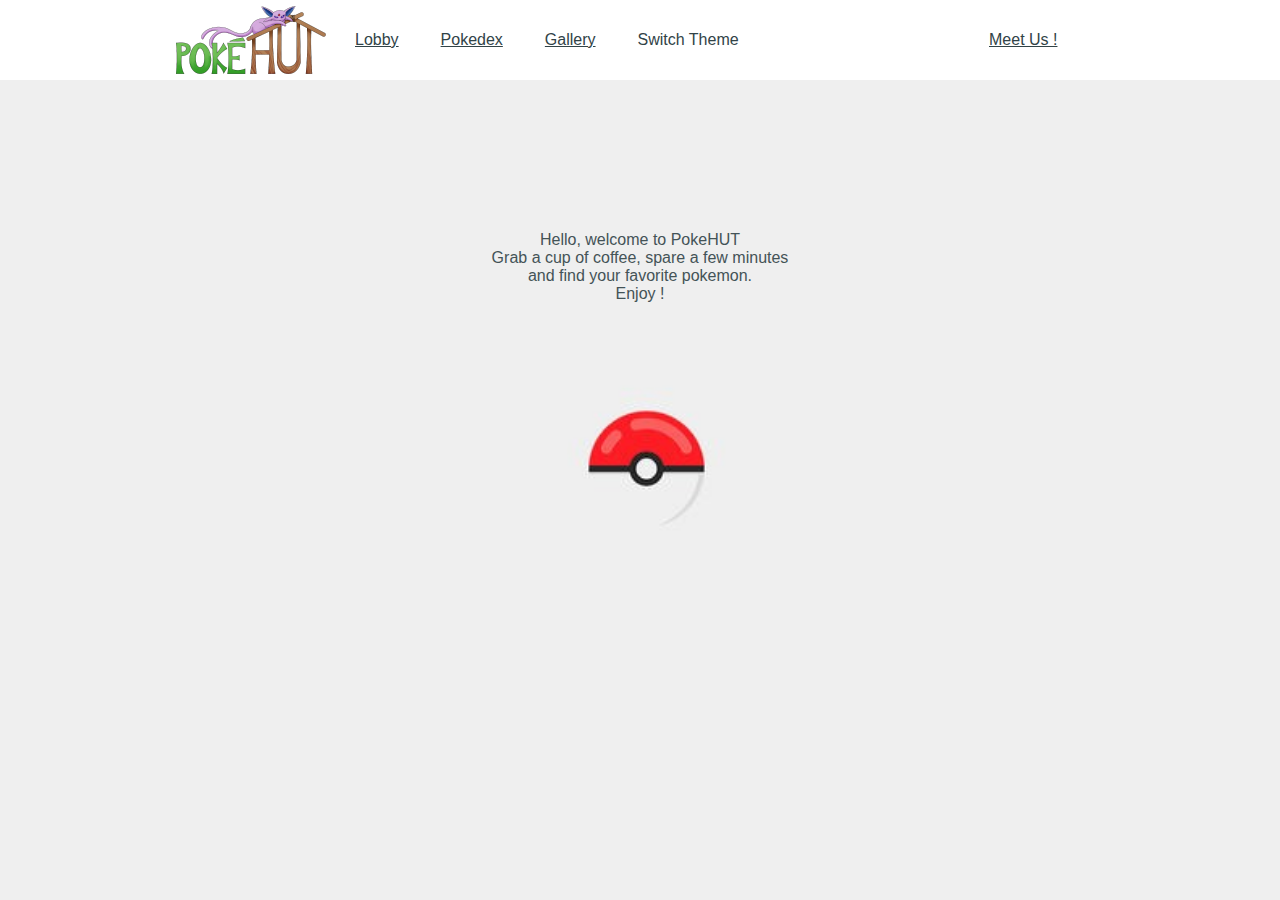
<file: index.html>
<!DOCTYPE html>
<html>
  <head>
    <meta charset="utf-8">
    <meta name="viewport" content="width=device-width, initial-scale=1">
    <title>Projeto - Pokedex</title>
    <link rel="stylesheet" href="css/index.css">
    <link rel="icon" type="image/x-icon" href="archieves/infra-components/icons8-pokebola-48.png">
  </head>
  <body class="bodyHome">
    <!--NAVBAR HERE !!!-->    
    <nav class="navbar" role="navigation" aria-label="main navigation">
      <div class="navbar-div-left">
        <a href="index.html" class="navbar-item mini-logo">
          <img src="archieves/infra-components/mini-logo.png" alt="logo">
        </a>
        <a href="index.html" class="navbar-item navigation">
          Lobby
        </a>
        <a href="html/pokedex.html" class="navbar-item navigation">
          Pokedex
        </a>
        <a href="#" class="navbar-item navigation">
          Gallery
        </a>
        <a class="navbar-item navigation" id="switchTheme">
          Switch Theme
        </a>
      </div>
      <div class="navbar-div-rigth">
        <a href="#" class="navbar-item navigation navbar-item-end">
          Meet Us !
        </a>
      </div>
      <dialog class="modalText">
  
        <h2> Choose a theme </h2>
        
        <span class="dialog-subtitle">Try our dinamic themes to customize all your experience in the website.</span>
        <div class="themeOptions">
  
          <input type="radio" class="themeSelect" value="theme1" id="palette-fire" name="themeSelect">
            <label for="palette-fire">
              <img src="archieves/types-emblem/type(1).png" class="themeType themeOption fireTheme"></img>
            </label>
  
          <input type="radio" class="themeSelect" value="theme2" id="palette-grass" name="themeSelect">
            <label for="palette-grass">
              <img src="archieves/types-emblem/type(2).png" class="themeType themeOption grassTheme"></img>
            </label>
  
          <input type="radio" class="themeSelect" value="theme3" id="palette-water" name="themeSelect">
            <label for="palette-water">
              <img src="archieves/types-emblem/type(3).png" class="themeType themeOption waterTheme"></img>
            </label>
  
          <input type="radio" class="themeSelect" value="theme4" id="palette-dark" name="themeSelect">
            <label for="palette-dark">
              <img src="archieves/types-emblem/type(4).png" class="themeType themeOption darkTheme"></img>
            </label>
  
          <input type="radio" class="themeSelect" value="theme5" id="palette-electric" name="themeSelect">
            <label for="palette-electric">
              <img src="archieves/types-emblem/type(5).png" class="themeType themeOption electricTheme"></img>
            </label>
  
          <input type="radio" class="themeSelect" value="theme6" id="palette-steel" name="themeSelect">
            <label for="palette-steel">
              <img src="archieves/types-emblem/type(6).png" class="themeType themeOption steelTheme"></img>
            </label>
  
          <input type="radio" class="themeSelect" value="theme7" id="palette-ghost" name="themeSelect">
            <label for="palette-ghost">
              <img src="archieves/types-emblem/type(7).png" class="themeType themeOption fireTheme"></img>
            </label>
  
          <input type="radio" class="themeSelect" value="theme8" id="palette-normal" name="themeSelect">
            <label for="palette-normal">
              <img src="archieves/types-emblem/type(8).png" class="themeType themeOption grassTheme"></img>
            </label>
  
          <input type="radio" class="themeSelect" value="theme9" id="palette-fighter" name="themeSelect">
            <label for="palette-fighter">
              <img src="archieves/types-emblem/type(9).png" class="themeType themeOption waterTheme"></img>
            </label>
          
            <div class="modalFooter">
              <button class="modalBtn" id="saveThemeBtn"> Save Theme </button>
              <button class="modalBtn" id="cancelModal"> Cancel </button>
            </div>
        </div>
  
      </dialog>
    </nav>
    <!--NAVBAR HERE !!!-->
    <main>
      <section class="main-container-index">
        <span class="main-text">
          <span class="title central-text">
            Hello, welcome to PokeHUT
          </span>
          <span class="subtitle central-text">
            <p>Grab a cup of coffee, spare a few minutes</p> 
            <p>and find your favorite pokemon.</p>
             <p>Enjoy !</p>
          </span>
        </span>
      </section>
    </main>

    <script src="js/index.js"></script>
  </body>
</html>
</file>
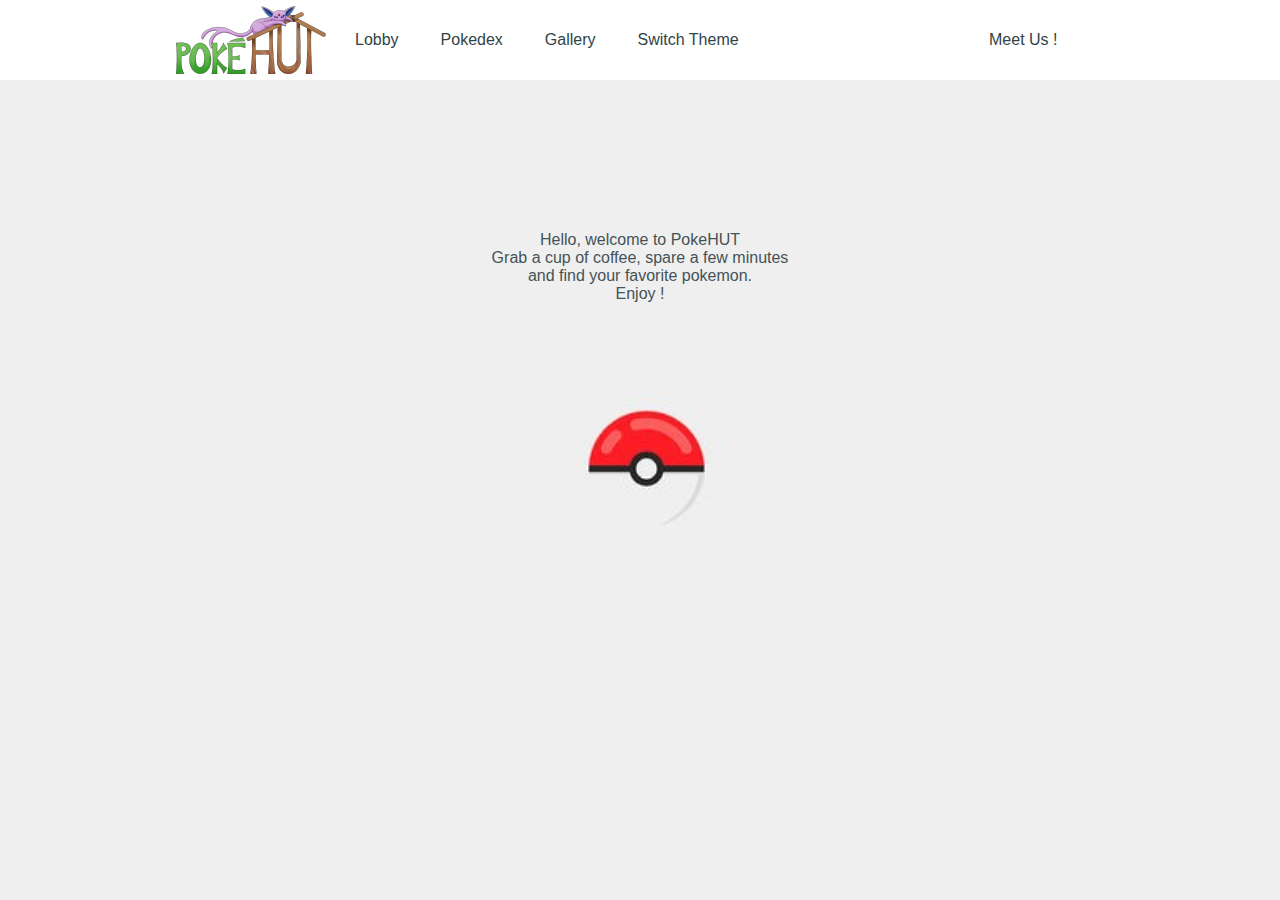
<file: teste - igor/index_teste.html>
<!DOCTYPE html>
<html>
  <head>
    <meta charset="utf-8">
    <meta name="viewport" content="width=device-width, initial-scale=1">
    <title>Projeto - Pokedex</title>
    <link rel="stylesheet" href="index_teste.css">
    <link rel="icon" type="image/x-icon" href="../archieves/infra-components/icons8-pokebola-48.png">
  </head>
  <body class="bodyHome">
    <!--NAVBAR HERE !!!-->    
    <nav class="navbar" role="navigation" aria-label="main navigation">
      <div class="navbar-div-left">
        <span href="#" class="navbar-item">
          <img src="../archieves/infra-components/mini-logo.png" alt="">
        </span>
        <a href="#" class="navbar-item">
          Lobby
        </a>
        <a href="#" class="navbar-item">
          Pokedex
        </a>
        <a href="#" class="navbar-item">
          Gallery
        </a>
        <a class="navbar-item" id="switchTheme">
          Switch Theme
        </a>
      </div>
      <div class="navbar-div-rigth">
        <a href="#" class="navbar-item navbar-item-end">
          Meet Us !
        </a>
      </div>
    </nav>
    <!--NAVBAR HERE !!!-->
    <main>
      <section class="main-container-index">
        <span class="main-text">
          <span class="title central-text">
            Hello, welcome to PokeHUT
          </span>
          <span class="subtitle central-text">
            <p>Grab a cup of coffee, spare a few minutes</p> 
            <p>and find your favorite pokemon.</p>
             <p>Enjoy !</p>
          </span>
        </span>
      </section>
    </main>
    <dialog class="modalText">
  
      <h2> Choose a theme </h2>
      
      <span class="dialog-subtitle">Try our dinamic themes to customize all your experience in the website.</span>
      <div class="themeOptions">

        <input type="radio" class="themeSelect" value="theme1" id="palette-fire" name="themeSelect">
          <label for="palette-fire">
            <img src="../archieves/types-emblem/type(1).png" class="themeType themeOption fireTheme"></img>
          </label>

        <input type="radio" class="themeSelect" value="theme2" id="palette-grass" name="themeSelect">
          <label for="palette-grass">
            <img src="../archieves/types-emblem/type(2).png" class="themeType themeOption grassTheme"></img>
          </label>

        <input type="radio" class="themeSelect" value="theme3" id="palette-water" name="themeSelect">
          <label for="palette-water">
            <img src="../archieves/types-emblem/type(3).png" class="themeType themeOption waterTheme"></img>
          </label>

        <input type="radio" class="themeSelect" value="theme4" id="palette-dark" name="themeSelect">
          <label for="palette-dark">
            <img src="../archieves/types-emblem/type(4).png" class="themeType themeOption darkTheme"></img>
          </label>

        <input type="radio" class="themeSelect" value="theme5" id="palette-electric" name="themeSelect">
          <label for="palette-electric">
            <img src="../archieves/types-emblem/type(5).png" class="themeType themeOption electricTheme"></img>
          </label>

        <input type="radio" class="themeSelect" value="theme6" id="palette-steel" name="themeSelect">
          <label for="palette-steel">
            <img src="../archieves/types-emblem/type(6).png" class="themeType themeOption steelTheme"></img>
          </label>

        <input type="radio" class="themeSelect" value="theme7" id="palette-ghost" name="themeSelect">
          <label for="palette-ghost">
            <img src="../archieves/types-emblem/type(7).png" class="themeType themeOption fireTheme"></img>
          </label>

        <input type="radio" class="themeSelect" value="theme8" id="palette-normal" name="themeSelect">
          <label for="palette-normal">
            <img src="../archieves/types-emblem/type(8).png" class="themeType themeOption grassTheme"></img>
          </label>

        <input type="radio" class="themeSelect" value="theme9" id="palette-fighter" name="themeSelect">
          <label for="palette-fighter">
            <img src="../archieves/types-emblem/type(9).png" class="themeType themeOption waterTheme"></img>
          </label>
        
          <div class="modalFooter">
            <button class="modalBtn" id="saveThemeBtn"> Save Theme </button>
            <button class="modalBtn" id="cancelModal"> Cancel </button>
          </div>
      </div>

    </dialog>
    <script src="../js/index.js"></script>
  </body>
</html>
</file>
<file: css/index.css>
@charset "UTF-8";
@import url('https://fonts.googleapis.com/css2?family=Oxanium:wght@300;400;500;600;700;800&display=swap');

/* MEDIA QUERIES */

/* @media (max-width: 1023px) {

.navigation {
  display: none;
}

dialog {
  height: 90%;
}

label {
  width: 50%;
}
.themeType {
  width: 50%;
}

}

@media (min-width: 1024px) {
label {
  width: 33.3%;
}
} */

/* THEMES AND GENERAL CONFIG */

html {
  --color1: #ffffff;
  --color2: #87BAC7;
  --color3: #658A94;
  --color4: #314347;

  scroll-behavior: smooth;

  font-family: Verdana, Geneva, Tahoma, sans-serif
}

* {
  margin: 0;
  padding: 0;
  box-sizing: border-box;
  transition: .7s;
}

.palette-fire {
  --color1: #f4e5a3; /*navbar*/
  --color2: #ec8146; /*hover*/
  --color3: #bf2121; /*body*/
  --color4: #9a1919; /*sections*/
  background-image: url(../archieves/backgrounds/fire-bg-bs.jpg) !important;
}
.palette-fire dialog{
    color: white;
}

.palette-grass {
  --color1: #3DE0BD; /*navbar*/
  --color2: #3dc97c; /*hover*/
  --color3: #4c9500; /*body*/
  --color4: #3d7800; /*sections*/
  background-image: url(../archieves/backgrounds/grass-bg-bs.jpg) !important;
}
.palette-grass dialog{
    color: white;
}

.palette-water {
  --color1: #8CFAF5; /*navbar*/
  --color2: #05CEF7; /*hover*/
  --color3: #0588ED; /*body*/
  --color4: #0d53b0; /*sections*/
  background-image: url(../archieves/backgrounds/water-bg-bs.jpg) !important;
}
.palette-water dialog{
    color: white;
}

.palette-dark {
  --color1: #330000; /*navbar*/
  --color2: #032900; /*hover*/
  --color3: #010025; /*body*/
  --color4: #000000; /*sections*/
  --color5: #ffee00; /*EXCEPTION*/
  background-image: url(../archieves/backgrounds/dark-bg-bs.jpg) !important;
}
.palette-dark dialog, p, .navbar-item {
    color: var(--color5)!important;
}
.palette-dark ::-webkit-scrollbar-track {
  background: var(--color4);
}

.palette-electric {
  --color1: #f4f818; /*navbar*/
  --color2: #f5e844; /*hover*/
  --color3: #e9d23b; /*body*/
  --color4: #f3ae33; /*sections*/
  background-image: url(../archieves/backgrounds/electric-bg-bs.jpg) !important;
}
.palette-electric dialog{
    color: white;
}

.palette-steel {
  --color1: #b4b4b4; /*navbar*/
  --color2: #858585; /*hover*/
  --color3: #6e6e6d; /*body*/
  --color4: #29292a; /*sections*/
  background-image: url(../archieves/backgrounds/steel-bg-bs.jpg) !important;
}
.palette-steel dialog{
    color: white;
}



/* NAVBAR CONFIG */

.navbar {
  background-color: var(--color1);
  height: 5rem;
  width: 100%;
  display: flex;
  justify-content: center;
  flex-wrap: nowrap;
  background-color: var(--color1);
}

.navbar-div-left {
  width: 75%;
  max-width: 50rem;
  gap: 1rem;
}
.navbar-div-rigth {
  width: 25%;
  max-width: 8rem;
}

nav > img {
  cursor: pointer;
}

nav > div {
  display: flex;
  align-items: center;
  font-size: 1rem;
  color: var(--color4);
}

.navigation {
  padding: 13px;
  cursor: pointer;
  text-align: center;
}











.navigation:hover {
  background-color: var(--color3);
  border-radius: 5rem;
}

a {
  color: white;
}












/* DIALOG/MODAL CONFIG */


dialog {
  width: 35.9rem;
  max-width: 90vw;
  height: 37rem;
  max-height: 90vh;
  text-align: center;
  top: 5%;
  margin-inline: auto;
  border-radius: 0.7rem;
  padding: 1rem;
  overflow: hidden scroll;
  border: 2px solid black;
  background-color: var(--color4);
}

dialog::backdrop {
  background-color: rgba(0, 0, 0, .6); 
  backdrop-filter: blur(6px);
}


dialog h2 {
    font-size: 2rem;
    line-height: 3rem;
    background-color: var(--color2);
    border-radius: 0.5rem;
}

dialog span {
    font-size: 1.2rem;
    text-align: center;
    display: inline-block;
    background-color: var(--color2);
    border-radius: 0.5rem;
    margin-top: 2%;
}

.themeSelect {
  display: none;
}

.themeOptions {
  display: flex;
  flex-wrap: wrap;
  width: 100%;
  height: 75%;
}

.themeType {
  width: 100%;
}

::-webkit-scrollbar {
  width: .6rem;
}
::-webkit-scrollbar-track {
  background: #fff;
  border-radius: 10px;
  border: 1px solid var(--color3);
}
::-webkit-scrollbar-thumb {
  background: var(--color3);
  border-radius: 10px;
}
::-webkit-scrollbar-thumb:hover {
  background: var(--color2);
}
::-webkit-scrollbar-thumb:active {
  background: var(--color1);
}

.modalFooter {
  width: 100%;
  height: 10rem;
  display: flex;
  justify-content: center;
  align-items: center;
  gap: 1rem;
}

.modalBtn {
  background-color: var(--color2);
  padding: 1rem;
  border-radius: 2rem;
  cursor: pointer;
  font-size: 1rem;
}

.modalBtn:hover {
  background-color: var(--color3);
  color: var(--color1);
}

.modalBtn:active {
  background-color: var(--color4);
  color: var(--color1);
}


.palette-dark .modalBtn:hover {
  color: var(--color5);
}

.palette-dark .modalBtn:focus {
  color: var(--color5);
}

/* BODY AND CONTENT CONFIG */


.bodyHome {
  height: 100vh;
  width: 100vw;
  background-image: url(../archieves/backgrounds/home-bg-bs.jpg);
  background-position: center center;
  background-size: cover;
  background-repeat: no-repeat;
  display: flex;
  flex-wrap: wrap;
  justify-content: center;
}

.main-container-index {
  text-align: center;
  position: relative;
  bottom: 50%;
}

section > span {
  color: var(--color4);
  opacity: 0.9;
}



/* POKEDEX CONFIG */

.pokedexBody {
  text-align: center;
  background: linear-gradient(to bottom, var(--color1), var(--color4));
  background-position: center center;
  background-size: cover;
  background-repeat: no-repeat;
  height: 100vh;
}

.pokedexMain {
  display: inline-block;
  margin-top: 1%;
  position: relative;
  font-family: 'Oxanium', cursive;
}

.pokemon__image {
  position: absolute;
  bottom: 55%;
  left: 50%;
  transform: translate(-63%, 20%);
  height: 18%;
}

.pokemon__data {
  position: absolute;
  font-weight: 600;
  color: #aaa;
  top: 53%;
  right: 27%;
  font-size: clamp(8px, 5vw, 25px);
}

.pokemon__name {
  color: #3a444d;
  text-transform: capitalize;
}

.form {
  position: absolute;
  width: 65%;
  top: 66%;
  left: 13.5%;
}

.input__search {
  width: 88%;
  padding: 5%;
  outline: none;
  border: 2px solid #333;
  border-radius: 5px;
  font-weight: 600;
  color: #3a444d;
  font-size: clamp(8px, 5vw, 1rem);
  box-shadow: -3px 4px 0 #888, -5px 7px 0 #333;
}

.btns {
  position: absolute;
  bottom: 10%;
  left: 49%;
  width: 57%;
  transform: translate(-57%, 0);
  display: flex;
  gap: 20px;
}

.btn {
  width: 50%;
  padding: 4%;
  border: 2px solid #000;
  border-radius: 5px;
  font-size: clamp(8px, 5vw, 1rem);
  font-weight: 600;
  color: white;
  background-color: #444;
  box-shadow: -2px 3px 0 #222, -4px 6px 0 #000;
}

.btn:active {
  box-shadow: inset -4px 4px 0 #222;
  font-size: 0.9rem;
}

.pokedex__img {
  width: 85%;
  max-width: 365px;
}
</file>
<file: teste - igor/index_teste.css>
@charset "UTF-8";
@import url('https://fonts.googleapis.com/css2?family=Oxanium:wght@300;400;500;600;700;800&display=swap');


/* MEDIA QUERIES */



@media (max-width: 1023px) {



dialog {
  height: 90%;
}

label {
  width: 50%;
}


}

/* THEMES AND GENERAL CONFIG */

html {
  --color1: #ffffff;
  --color2: #87BAC7;
  --color3: #658A94;
  --color4: #314347;

  scroll-behavior: smooth;

  font-family: Verdana, Geneva, Tahoma, sans-serif
}

* {
  margin: 0;
  padding: 0;
  box-sizing: border-box;
  transition: .7s;
}

.palette-fire {
  --color1: #f4e5a3; /*navbar*/
  --color2: #ec8146; /*hover*/
  --color3: #bf2121; /*body*/
  --color4: #9a1919; /*sections*/
  background-image: url(../archieves/backgrounds/fire-bg-bs.jpg) !important;
}
.palette-fire dialog{
    color: white;
}

.palette-grass {
  --color1: #3DE0BD; /*navbar*/
  --color2: #3dc97c; /*hover*/
  --color3: #4c9500; /*body*/
  --color4: #3d7800; /*sections*/
  background-image: url(../archieves/backgrounds/grass-bg-bs.jpg) !important;
}
.palette-grass dialog{
    color: white;
}

.palette-water {
  --color1: #8CFAF5; /*navbar*/
  --color2: #05CEF7; /*hover*/
  --color3: #0588ED; /*body*/
  --color4: #0d53b0; /*sections*/
  background-image: url(../archieves/backgrounds/water-bg-bs.jpg) !important;
}
.palette-water dialog{
    color: white;
}

.palette-dark {
  --color1: #330000; /*navbar*/
  --color2: #032900; /*hover*/
  --color3: #010025; /*body*/
  --color4: #000000; /*sections*/
  --color5: #ffee00; /*EXCEPTION*/
  background-image: url(../archieves/backgrounds/dark-bg-bs.jpg) !important;
}
.palette-dark dialog, p, .navbar-item {
    color: var(--color5)!important;
}
.palette-dark ::-webkit-scrollbar-track {
  background: var(--color4);
}

.palette-electric {
  --color1: #f4f818; /*navbar*/
  --color2: #f5e844; /*hover*/
  --color3: #e9d23b; /*body*/
  --color4: #f3ae33; /*sections*/
  background-image: url(../archieves/backgrounds/electric-bg-bs.jpg) !important;
}
.palette-electric dialog{
    color: white;
}

.palette-steel {
  --color1: #b4b4b4; /*navbar*/
  --color2: #858585; /*hover*/
  --color3: #6e6e6d; /*body*/
  --color4: #29292a; /*sections*/
  background-image: url(../archieves/backgrounds/steel-bg-bs.jpg) !important;
}
.palette-steel dialog{
    color: white;
}



/* NAVBAR CONFIG */

.navbar {
  background-color: var(--color1);
  height: 5rem;
  width: 100%;
  display: flex;
  justify-content: center;
  flex-wrap: nowrap;
  background-color: var(--color1);
}

.navbar-div-left {
  width: 75%;
  max-width: 50rem;
  gap: 1rem;
}
.navbar-div-rigth {
  width: 25%;
  max-width: 8rem;
}

nav > div {
  display: flex;
  align-items: center;
  font-size: 1rem;
  color: var(--color4);
}

nav > div > a {
  padding: 13px;
  text-decoration: none;
  cursor: pointer;
}
nav > div > a:hover {
  background-color: var(--color3);
  border-radius: 5rem;
}

/* DIALOG/MODAL CONFIG */


dialog {
  width: 33rem;
  max-width: 90vw;
  height: 35rem;
  max-height: 90vh;
  text-align: center;
  top: 15%;
  margin-inline: auto;
  border-radius: 0.5rem;
  padding: 1%;
  overflow: hidden scroll;
  border: 2px solid black;
  background-color: var(--color4);
}

dialog::backdrop {
  background-color: rgba(0, 0, 0, 0.8); 
  backdrop-filter: blur(5px);
}


dialog h2 {
    font-size: 2rem;
    line-height: 3rem;
    background-color: var(--color2);
    border-radius: 0.5rem;
}

dialog span {
    font-size: 1.2rem;
    text-align: center;
    display: inline-block;
    background-color: var(--color2);
    border-radius: 0.5rem;
    margin-top: 2%;
}

.themeSelect {
  display: none;
}

.themeOptions {
  display: flex;
  flex-wrap: wrap;
  width: 100%;
  height: 75%;
}

label {
  width: 33%;
  max-width: 50%;
}

::-webkit-scrollbar {
  width: .6rem;
}
::-webkit-scrollbar-track {
  background: #fff;
  border-radius: 10px;
  border: 1px solid var(--color3);
}
::-webkit-scrollbar-thumb {
  background: var(--color3);
  border-radius: 10px;
}
::-webkit-scrollbar-thumb:hover {
  background: var(--color2);
}
::-webkit-scrollbar-thumb:active {
  background: var(--color1);
}

.modalFooter {
  width: 100%;
  height: 10rem;
  display: flex;
  justify-content: center;
  align-items: center;
  gap: 1rem;
}

.modalBtn {
  background-color: var(--color2);
  padding: 1rem;
  border-radius: 2rem;
  cursor: pointer;
  font-size: 1rem;
}

.modalBtn:hover {
  background-color: var(--color3);
  color: var(--color1);
}

.modalBtn:active {
  background-color: var(--color4);
  color: var(--color1);
}


.palette-dark .modalBtn:hover {
  color: var(--color5);
}

.palette-dark .modalBtn:focus {
  color: var(--color5);
}

/* BODY AND CONTENT CONFIG */


.bodyHome {
  height: 100vh;
  width: 100vw;
  background-image: url(../archieves/backgrounds/home-bg-bs.jpg);
  background-position: center center;
  background-size: cover;
  background-repeat: no-repeat;
  display: flex;
  flex-wrap: wrap;
  justify-content: center;
}

.main-container-index {
  text-align: center;
  position: relative;
  bottom: 50%;
}

section > span {
  color: var(--color4);
  opacity: 0.9;
}



/* POKEDEX CONFIG */

.pokedexBody {
  text-align: center;
  background: linear-gradient(to bottom, var(--color1), var(--color4));
  background-position: center center;
  background-size: cover;
  background-repeat: no-repeat;
  height: 100vh;
}

.pokedexMain {
  display: inline-block;
  margin-top: 1%;
  position: relative;
  font-family: 'Oxanium', cursive;
}

.pokemon__image {
  position: absolute;
  bottom: 55%;
  left: 50%;
  transform: translate(-63%, 20%);
  height: 18%;
}

.pokemon__data {
  position: absolute;
  font-weight: 600;
  color: #aaa;
  top: 53%;
  right: 27%;
  font-size: clamp(8px, 5vw, 25px);
}

.pokemon__name {
  color: #3a444d;
  text-transform: capitalize;
}

.form {
  position: absolute;
  width: 65%;
  top: 66%;
  left: 13.5%;
}

.input__search {
  width: 88%;
  padding: 5%;
  outline: none;
  border: 2px solid #333;
  border-radius: 5px;
  font-weight: 600;
  color: #3a444d;
  font-size: clamp(8px, 5vw, 1rem);
  box-shadow: -3px 4px 0 #888, -5px 7px 0 #333;
}

.btns {
  position: absolute;
  bottom: 10%;
  left: 49%;
  width: 57%;
  transform: translate(-57%, 0);
  display: flex;
  gap: 20px;
}

.btn {
  width: 50%;
  padding: 4%;
  border: 2px solid #000;
  border-radius: 5px;
  font-size: clamp(8px, 5vw, 1rem);
  font-weight: 600;
  color: white;
  background-color: #444;
  box-shadow: -2px 3px 0 #222, -4px 6px 0 #000;
}

.btn:active {
  box-shadow: inset -4px 4px 0 #222;
  font-size: 0.9rem;
}

.pokedex__img {
  width: 85%;
  max-width: 365px;
}
</file>
